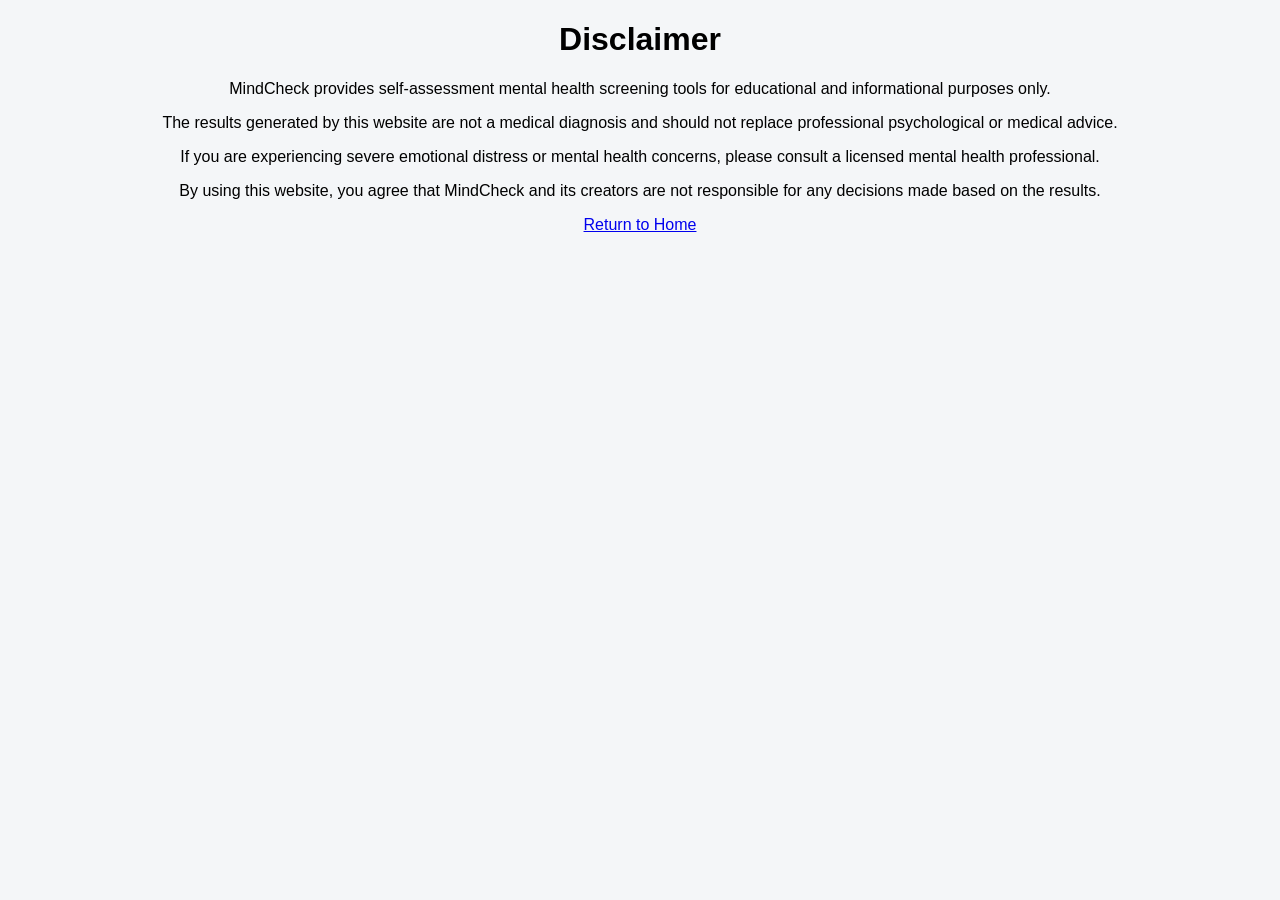
<file: disclaimer.html>
<!DOCTYPE html>
<html>
<head>
<meta charset="UTF-8">
<title>Disclaimer - MindCheck</title>
<link rel="stylesheet" href="style.css">
</head>

<body>

<h1>Disclaimer</h1>

<p>
MindCheck provides self-assessment mental health screening tools
for educational and informational purposes only.
</p>

<p>
The results generated by this website are not a medical diagnosis
and should not replace professional psychological or medical advice.
</p>

<p>
If you are experiencing severe emotional distress or mental health
concerns, please consult a licensed mental health professional.
</p>

<p>
By using this website, you agree that MindCheck and its creators
are not responsible for any decisions made based on the results.
</p>

<a href="index.html">Return to Home</a>

</body>
</html>
</file>
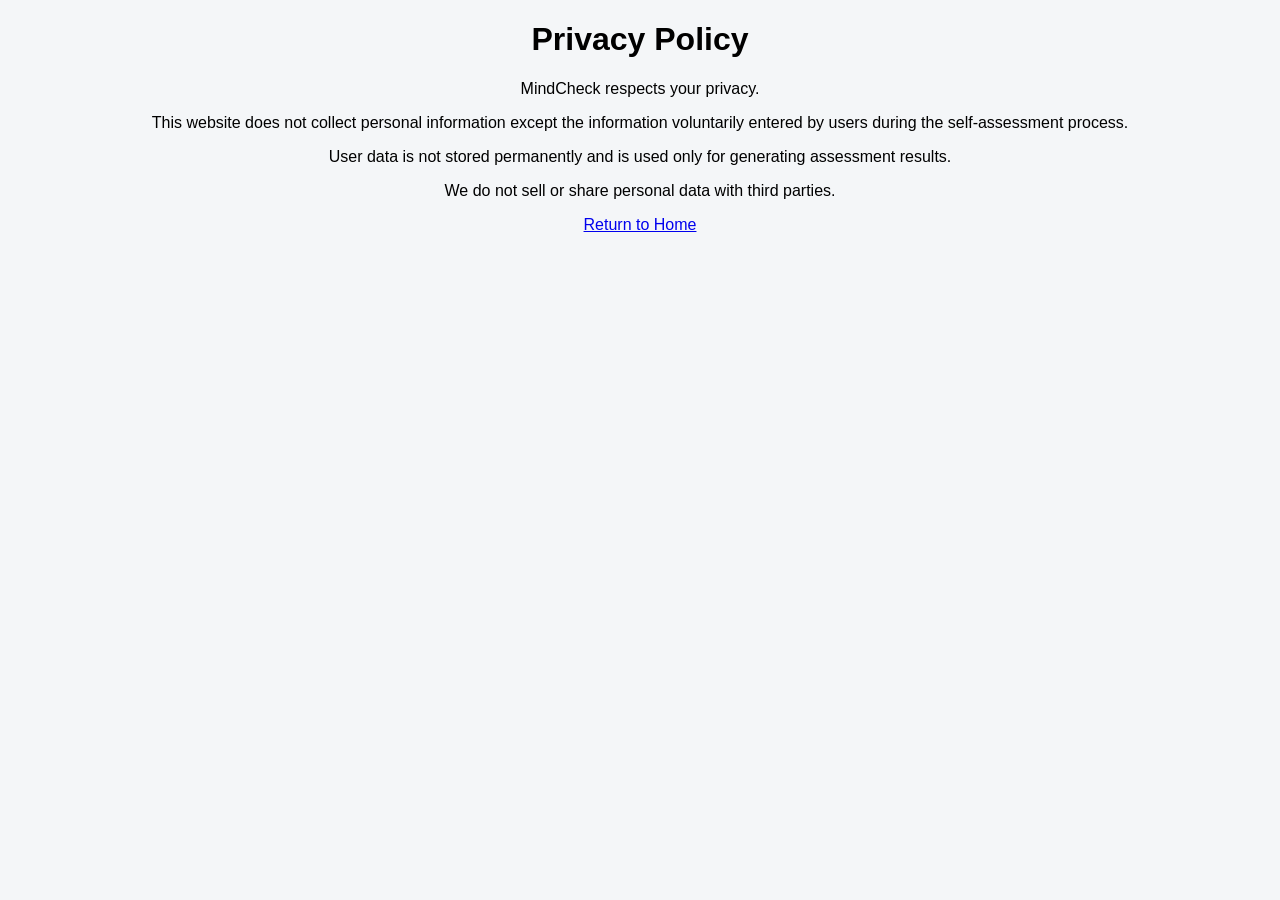
<file: privacy.html>
<!DOCTYPE html>
<html>
<head>
<meta charset="UTF-8">
<title>Privacy Policy - MindCheck</title>
<link rel="stylesheet" href="style.css">
</head>

<body>

<h1>Privacy Policy</h1>

<p>
MindCheck respects your privacy.
</p>

<p>
This website does not collect personal information
except the information voluntarily entered by users
during the self-assessment process.
</p>

<p>
User data is not stored permanently and is used only
for generating assessment results.
</p>

<p>
We do not sell or share personal data with third parties.
</p>

<a href="index.html">Return to Home</a>

</body>
</html>
</file>
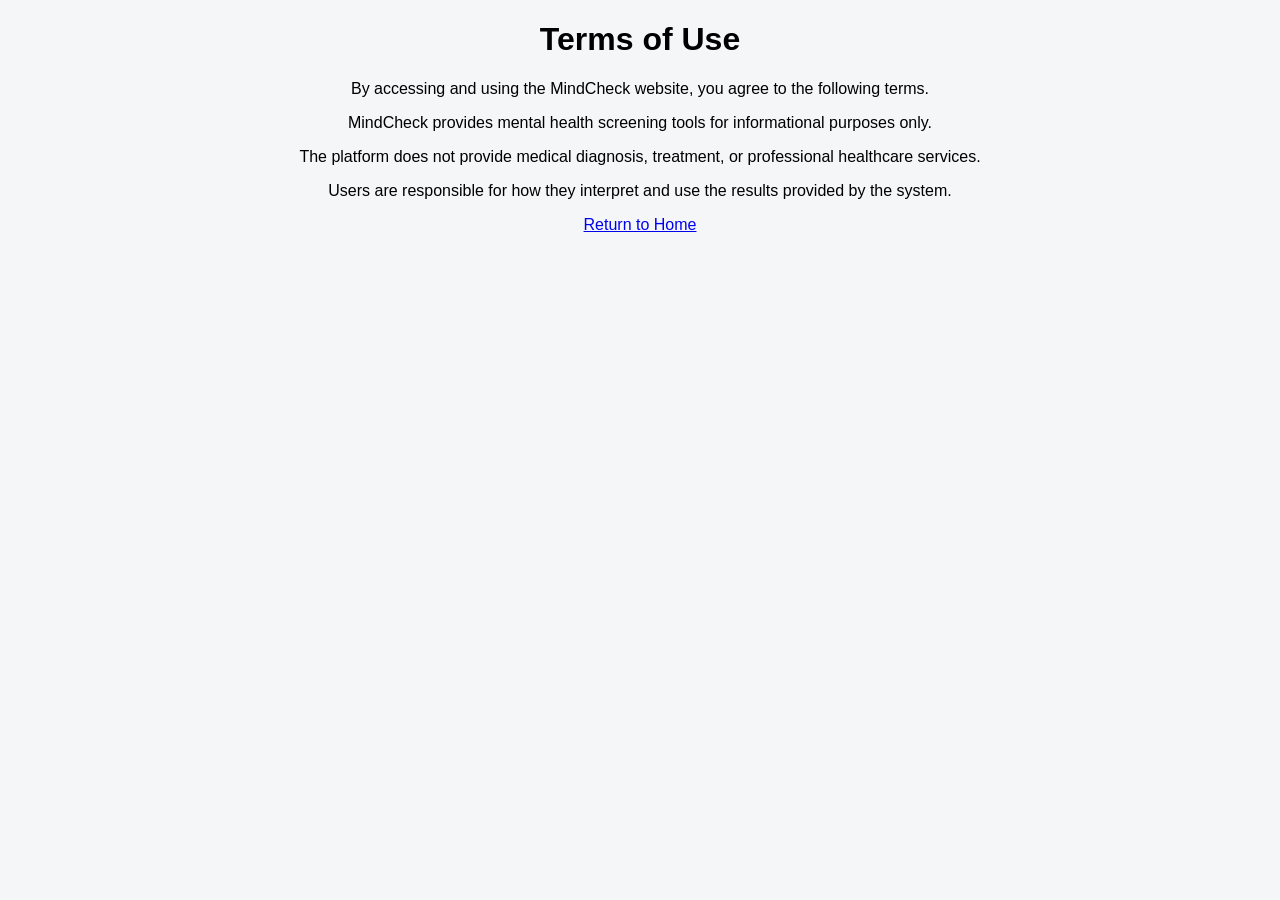
<file: terms.html>
<!DOCTYPE html>
<html>
<head>
<meta charset="UTF-8">
<title>Terms of Use - MindCheck</title>
<link rel="stylesheet" href="style.css">
</head>

<body>

<h1>Terms of Use</h1>

<p>
By accessing and using the MindCheck website,
you agree to the following terms.
</p>

<p>
MindCheck provides mental health screening tools
for informational purposes only.
</p>

<p>
The platform does not provide medical diagnosis,
treatment, or professional healthcare services.
</p>

<p>
Users are responsible for how they interpret and use
the results provided by the system.
</p>

<a href="index.html">Return to Home</a>

</body>
</html>
</file>
<file: style.css>
body{
font-family:Arial;
background:#f4f6f8;
margin:0;
text-align:center;
}

header{
display:flex;
justify-content:space-between;
padding:12px 30px;
background:white;
box-shadow:0 2px 5px rgba(0,0,0,0.1);
}




section{
display:none;
padding:15px;
}

#home{
display:block;
}

button{
padding:10px 18px;
border:none;
background:#2b6cb0;
color:white;
border-radius:6px;
cursor:pointer;
margin:5px;
}

.not_ready {
	cursor:default;
}

.grid{
display:grid;
grid-template-columns:repeat(3,1fr);
gap:20px;
width:900px;
margin:auto;
}

.card{
background:white;
padding:20px;
border-radius:10px;
box-shadow:0 2px 5px rgba(0,0,0,0.1);
position:relative;
}

.num{
position:absolute;
top:0;
left:0;
background:#2b6cb0;
color:white;
padding:10px;
border-radius:10px 0 10px 0;
}

.note{
font-size:12px;
color:#777;
margin-top:20px;
}

canvas{
width:220px !important;
height:220px !important;
margin:auto;
}

.tables{
display:flex;
justify-content:center;
gap:20px;
margin-top:1px;
}

table{
border-collapse:collapse;
}

td,th{
border:1px solid #ccc;
padding:6px 10px;
}

.dark{
background:#1a202c;
color:white;
}






#result{

max-width:800px;
margin:auto;
padding:10px;

}

#result canvas{

width:150px !important;
height:150px !important;
margin:auto;
display:block;

}

.tables{

display:flex;
justify-content:center;
gap:20px;
margin-top:1px;

}

table{

font-size:12px;

}

h2{
margin-top:5px;
margin-bottom:10px;
}

h3{
margin:10px 0;
}

.note{
font-size:12px;
margin-top:10px;
}







/* RESULT PAGE */

.result-container{
max-width:900px;
margin:auto;
text-align:center;
}

.result-grid{
display:grid;
grid-template-columns:1fr 1fr;
gap:20px;
margin-top:20px;
}

.result-card{
background:white;
padding:20px;
border-radius:10px;
box-shadow:0 3px 10px rgba(0,0,0,0.1);
}

.chart-card canvas{
width:200px !important;
height:200px !important;
margin:auto;
}

.table-card table{
width:100%;
border-collapse:collapse;
margin-bottom:15px;
font-size:13px;
}

.table-card td{
border-bottom:1px solid #ddd;
padding:4px;
}

.result-buttons{
margin-top:15px;
}

.result-buttons button{
margin:5px;
padding:10px 16px;
border:none;
border-radius:6px;
background:#3568a8;
color:white;
cursor:pointer;
}

.result-buttons button:hover{
background:#274f7f;
}





.footer{

text-align:center;
padding:20px;
margin-top:40px;
font-size:14px;
color:#666;

}

.footer a{

color:#2a5bd7;
text-decoration:none;
margin:0 10px;

}

.footer a:hover{

text-decoration:underline;

}
</file>
